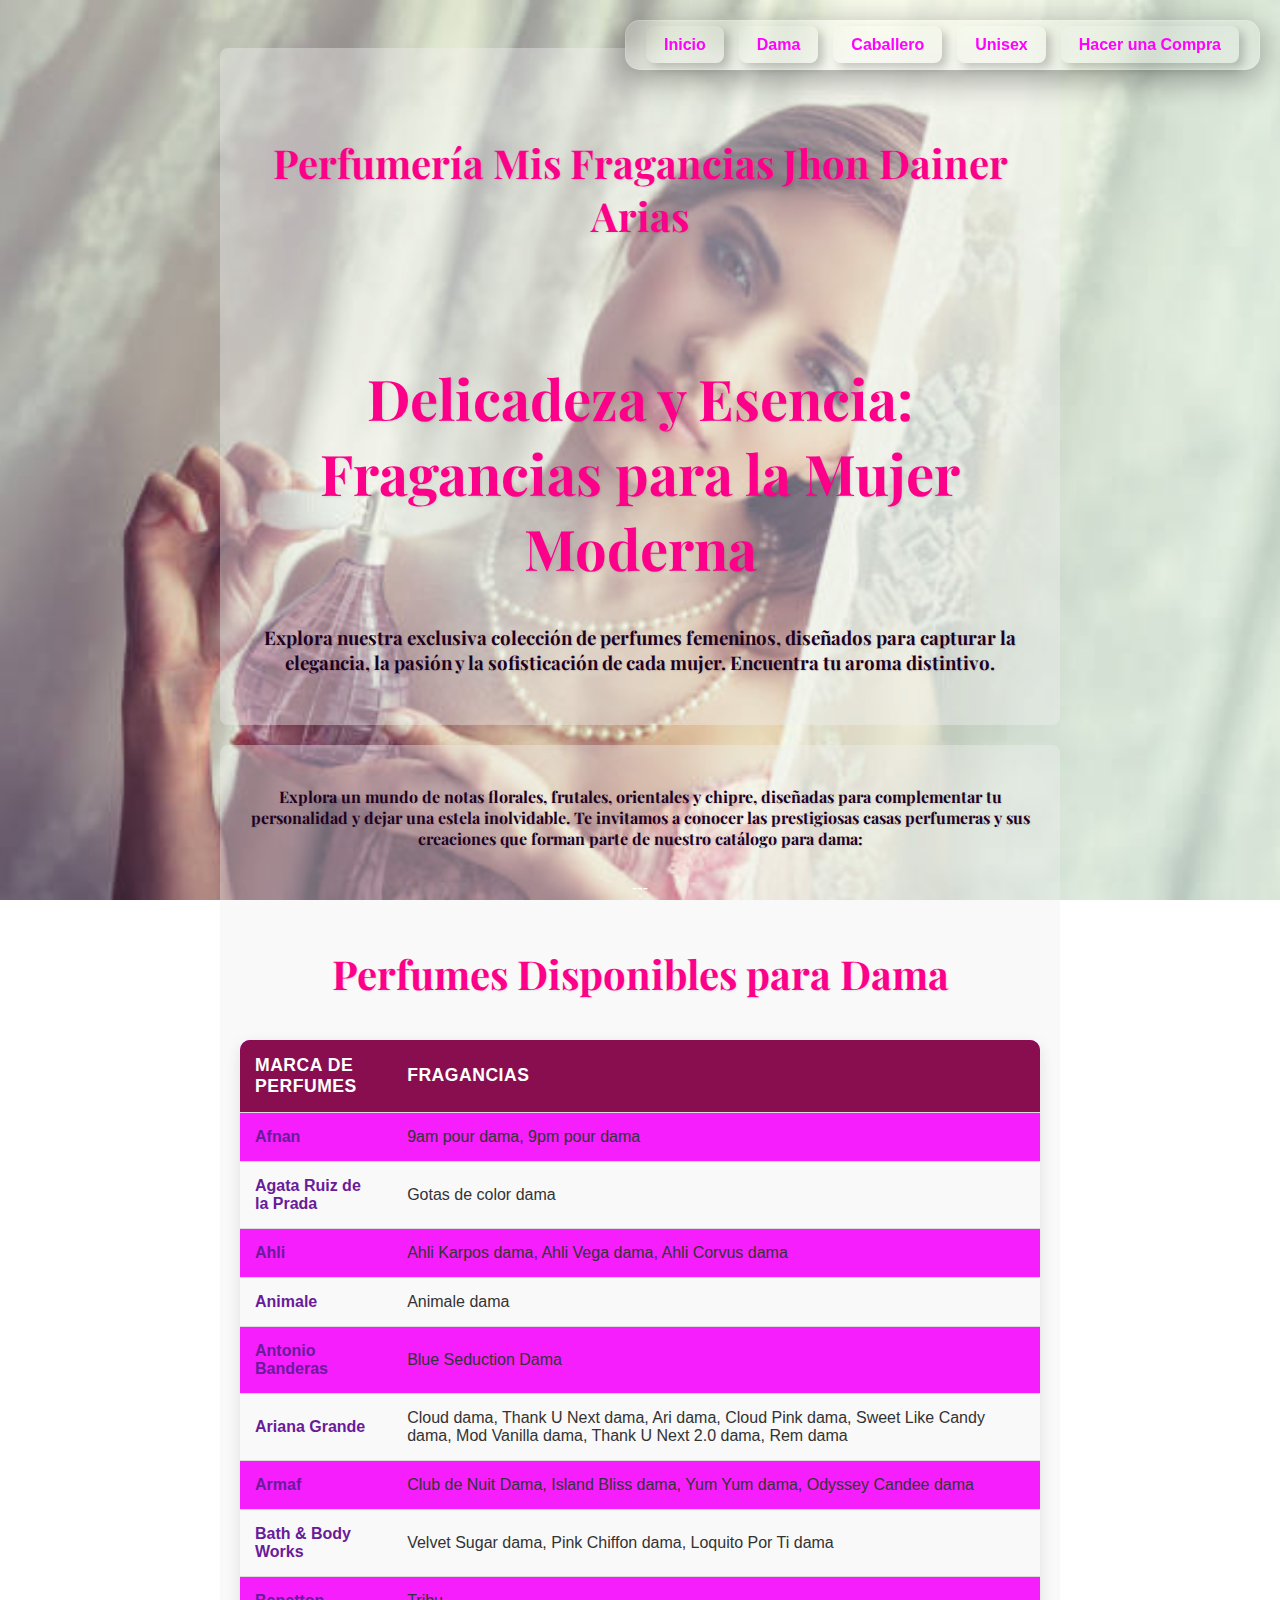
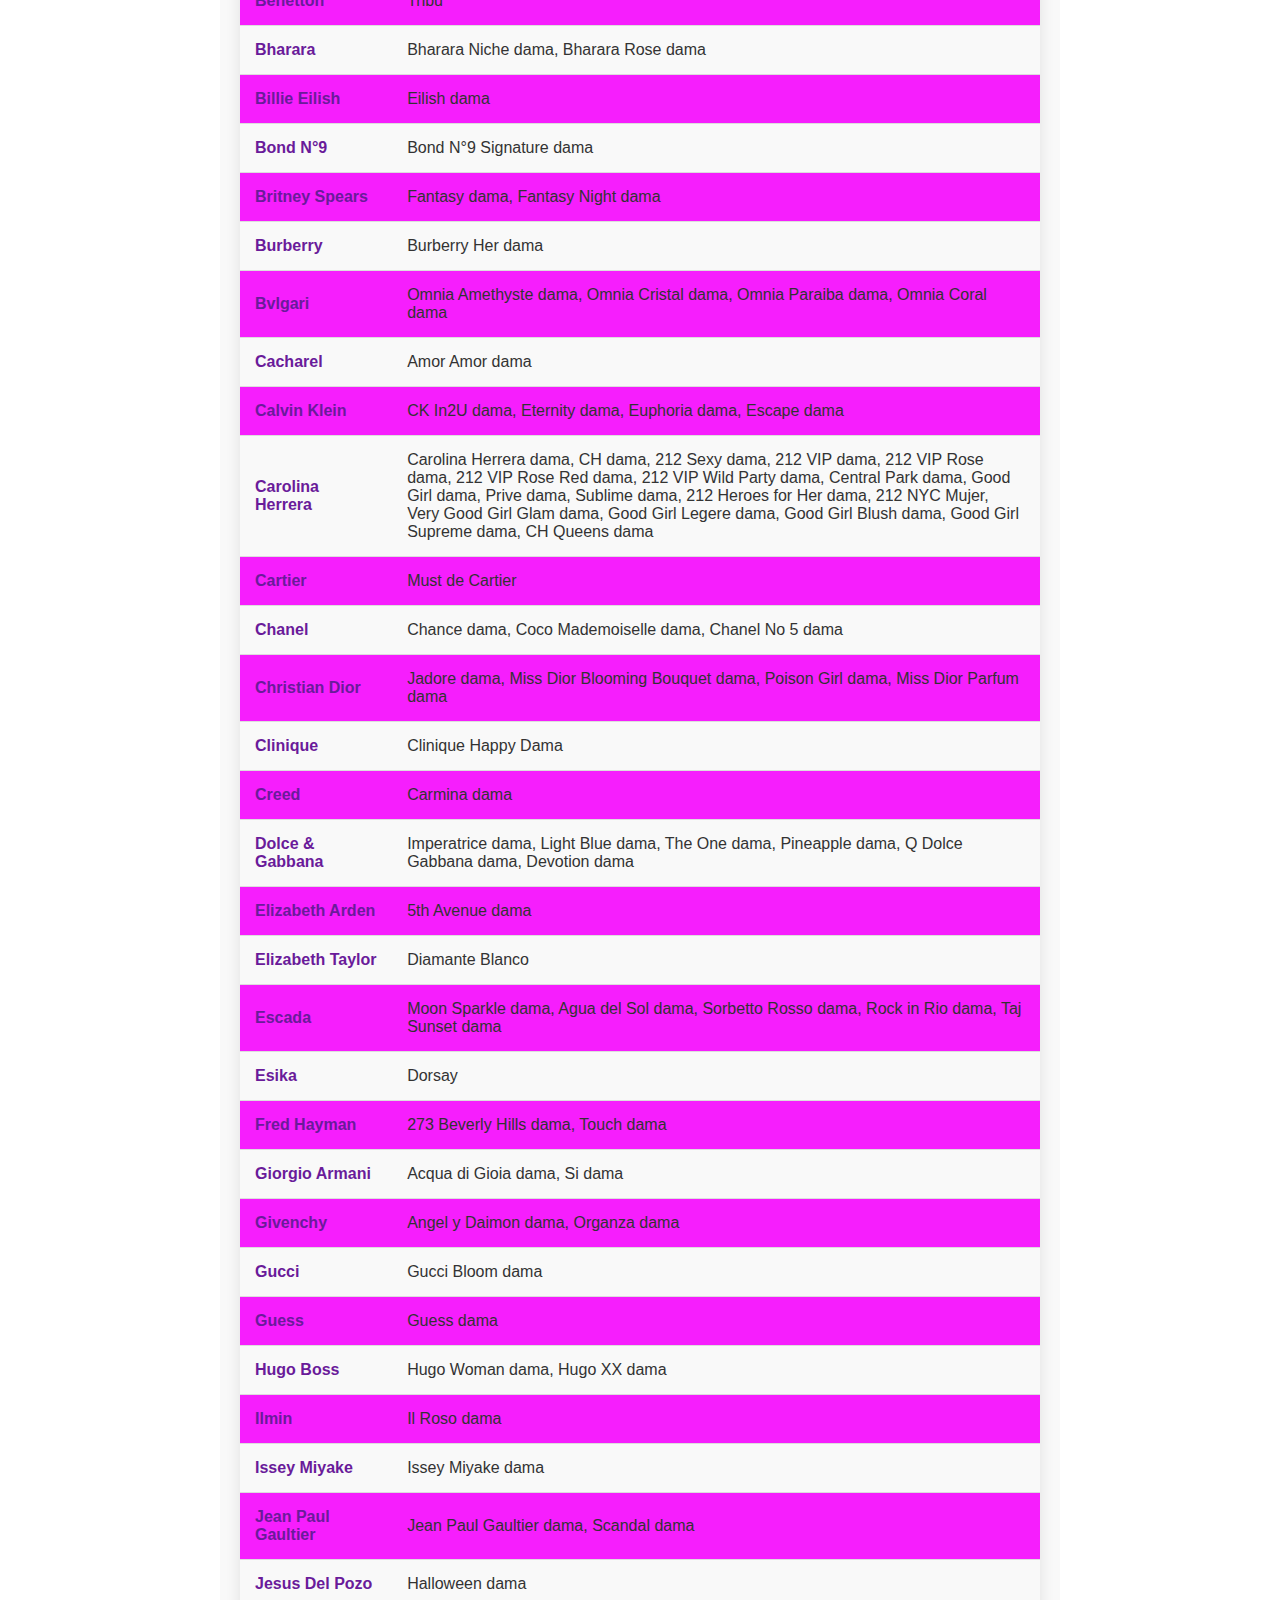
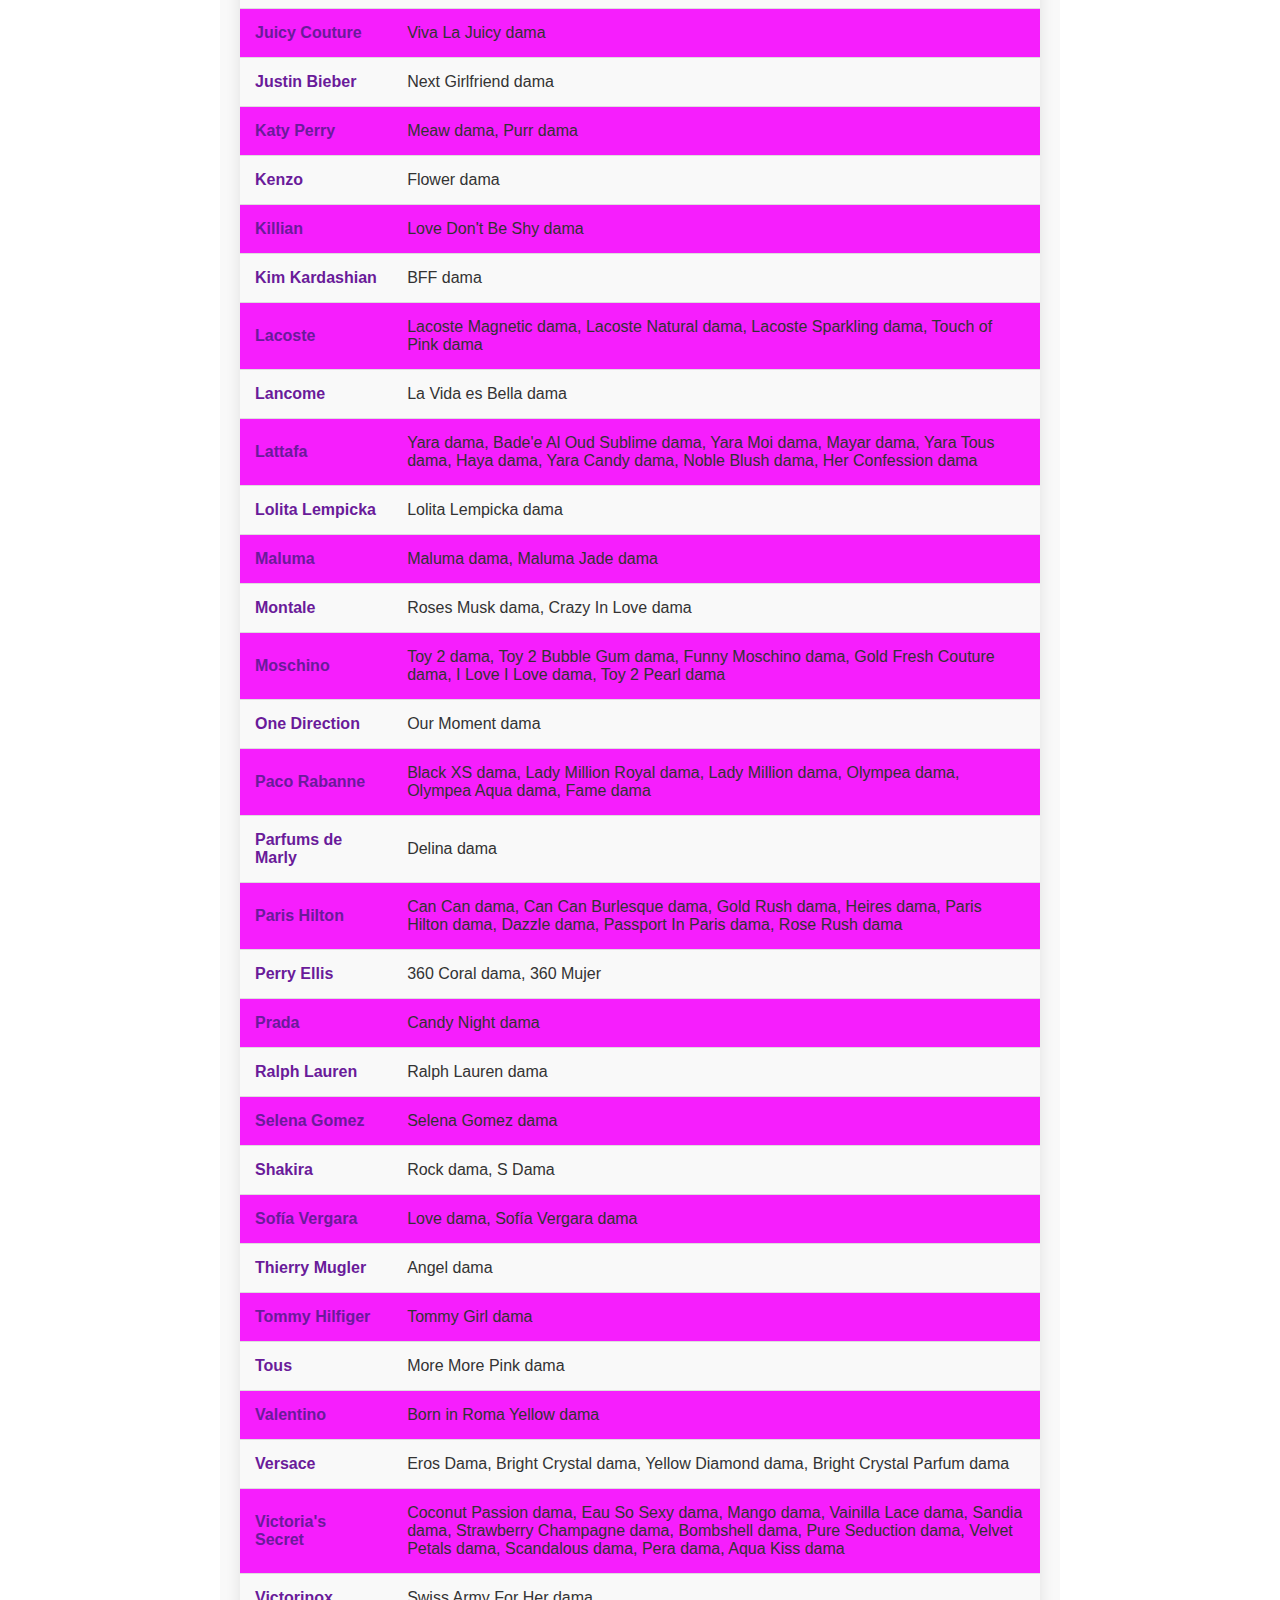
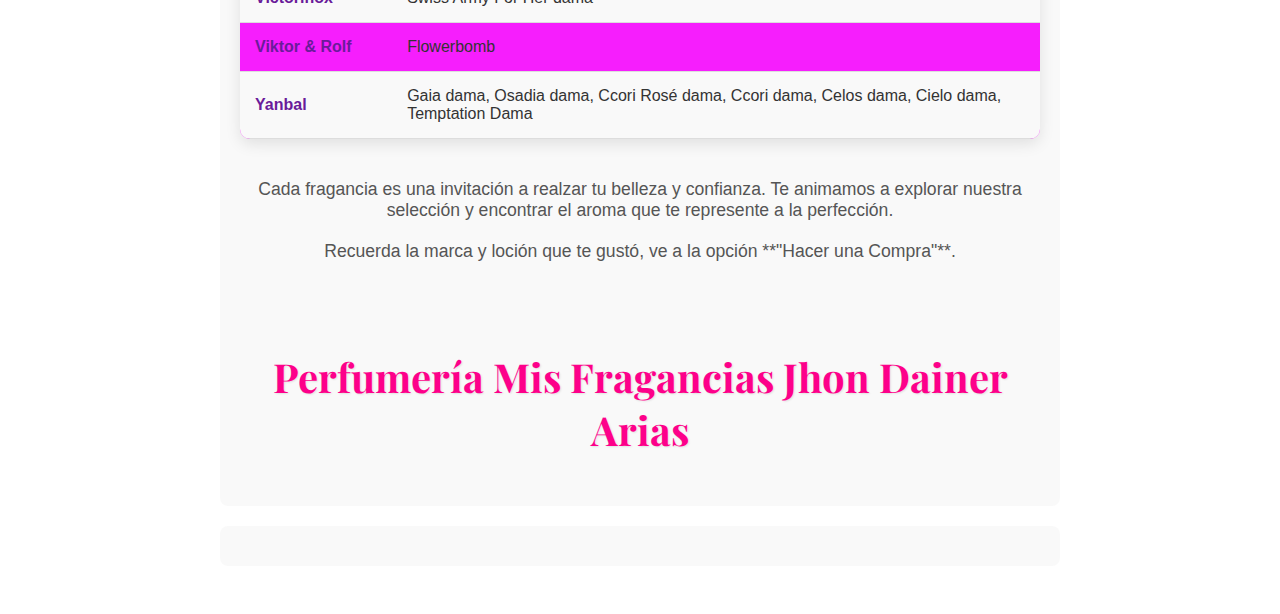
<file: dama.html>
<!DOCTYPE html>
<html lang="es">
<head>
    <meta charset="UTF-8">
    <meta name="viewport" content="width=device-width, initial-scale=1.0">
    <title>Fragancias para Dama - Tu Perfumería</title>
    
    <style>
        /* --- ESTILOS GLOBALES Y DE BASE PARA LA PÁGINA DAMA --- */
        body {
            /* CORRECCIÓN: Usar barra inclinada hacia adelante (/) en la ruta */
            /* Si 'fondomujer.jpg' está directamente en la misma carpeta que este HTML, la ruta es solo 'fondomujer.jpg' */
            /* Si está en una subcarpeta llamada 'imagen', la ruta sería 'imagen/fondomujer.jpg' */
            background-image: url('imagen/mujerperfum.jpg'); 
            
            /* Cubre todo el área disponible sin dejar espacios vacíos */
            background-size: cover; 
            
            /* Centra la imagen en el fondo */
            background-position: center center; 
            
            /* Hace que la imagen se quede fija al hacer scroll */
            background-attachment: fixed; 
            
            /* Opcional: Asegura que el fondo no se repita */
            background-repeat: no-repeat; 

            /* Opcional: Estilos para que el contenido sea visible y se pueda desplazar */
            color: #fff; /* Color de texto blanco para contraste */
            min-height: 150vh; /* Para asegurar que haya suficiente contenido y puedas hacer scroll */
            font-family: sans-serif;
            text-align: center;
            padding: 20px;
        }

        /* Opcional: Algunos estilos básicos para el contenido para que lo veas mejor */
        header, main, footer {
            /* Considera aumentar la opacidad (el último número) si el texto no se lee bien */
            background-color: rgba(240, 239, 239, 0.4); /* Levemente más opaco para mejor lectura */
            margin: 20px auto;
            padding: 20px;
            max-width: 800px;
            border-radius: 8px;
        }
        /* --- Estilos para la tabla de fragancias --- */
        .table-container {
            max-width: 900px; /* Ancho máximo para la tabla */
            margin: 40px auto; /* Centra la tabla y da espacio */
            background: rgba(245, 6, 253, 0.9); /* Fondo blanco casi opaco */
            border-radius: 10px;
            box-shadow: 0 5px 15px rgba(0, 0, 0, 0.1);
            overflow-x: auto; /* Permite desplazamiento horizontal en pantallas pequeñas */
        }

        table {
            width: 100%;
            border-collapse: collapse; /* Elimina el espacio entre las celdas */
            color: #333; /* Color de texto oscuro para la tabla */
        }

        th, td {
            padding: 15px;
            text-align: left;
            border-bottom: 1px solid #ddd; /* Línea separadora entre filas */
        }

        th {
            background-color: #880e4f; /* Color de cabecera que combine con tus títulos */
            color: white;
            font-weight: bold;
            text-transform: uppercase;
            letter-spacing: 0.5px;
            font-size: 1.1em;
        }

        tbody tr:nth-child(even) {
            background-color: #f9f9f9; /* Color de fondo para filas pares (efecto cebra) */
        }

        tbody tr:hover {
            background-color: #f0e6f2; /* Color al pasar el ratón por la fila */
        }

        td strong {
            color: #6a1b9a; /* Color para las casas de perfume en negrita */
        }

        /* Adaptabilidad de la tabla para pantallas pequeñas */
        @media (max-width: 600px) {
            table, thead, tbody, th, td, tr {
                display: block; /* Hace que los elementos de la tabla se comporten como bloques */
            }

            thead tr {
                position: absolute;
                top: -9999px; /* Oculta la cabecera original en móviles */
                left: -9999px;
            }

            tr {
                margin-bottom: 15px;
                border: 1px solid #ddd;
                border-radius: 8px;
                overflow: hidden; /* Asegura que los bordes redondeados se vean bien */
                box-shadow: 0 2px 5px rgba(0,0,0,0.05);
            }

            td {
                border: none;
                border-bottom: 1px solid #eee;
                position: relative;
                padding-left: 50%; /* Espacio para la etiqueta de la columna */
                text-align: right;
            }

            td:last-child {
                border-bottom: none; /* Elimina el borde inferior de la última celda */
            }

            /* Pseudo-elemento para mostrar la etiqueta de la columna */
            td:before {
                content: attr(data-label); /* Usa el atributo data-label como contenido */
                position: absolute;
                left: 0;
                width: 45%;
                padding-left: 15px;
                white-space: nowrap;
                text-align: left;
                font-weight: bold;
                color: #880e4f; /* Color de las etiquetas */
            }
        }
        
        h1, h2{
            font-family: 'Playfair Display', serif; /* Una fuente con serifa para títulos elegantes */
            color: lab(55.19% 85.1 -0.89); /* Borgoña o morado oscuro para contraste femenino */
            text-align: center;
            margin-bottom: 30px;
            text-shadow: 1px 1px 2px rgba(0,0,0,0.1);
        }
        h3,h4,h5,h6{ /* Corregido de h5,h5 a h6 para ser más general */
            font-family: 'Playfair Display', serif; /* Una fuente con serifa para títulos elegantes */
            color: lab(3.52% 18.09 -12.38); /* Borgoña o morado oscuro para contraste femenino */
            text-align: center;
            margin-bottom: 30px;
            text-shadow: 1px 1px 2px rgba(0,0,0,0.1);
        }
        h1 {
            font-size: 3.5em;
            padding-top: 80px; /* Espacio para que no se solape con el menú flotante */
            margin-bottom: 40px;
        }

        h2 {
            font-size: 2.5em;
            margin-top: 50px;
        }

        p {
            font-size: 1.1em;
            margin-bottom: 20px;
            color: #555; /* Gris oscuro para los párrafos, asegúrate de que contraste con el fondo semi-transparente */
            text-align: center;
            max-width: 800px;
            margin-left: auto;
            margin-right: auto;
        }

        /* --- CONTENIDO PRINCIPAL: Contenedor General --- */
        .main-content {
            padding: 20px;
            max-width: 1200px;
            margin: 0 auto;
        }

        /* --- SECCIÓN DE PRODUCTOS (GRID) --- */
        .perfume-grid {
            display: grid;
            grid-template-columns: repeat(auto-fit, minmax(280px, 1fr)); /* Columnas responsivas */
            gap: 30px; /* Espacio entre las tarjetas de producto */
            padding: 30px 0;
            justify-content: center; /* Centra las tarjetas si no llenan la fila */
        }

        .perfume-card {
            background: rgba(255, 255, 255, 0.85); /* Fondo blanco semitransparente para efecto cristal */
            backdrop-filter: blur(8px);
            -webkit-backdrop-filter: blur(8px);
            border-radius: 15px;
            border: 1px solid rgba(255, 255, 255, 0.3);
            box-shadow: 0 8px 25px rgba(0, 0, 0, 0.1); /* Sombra elegante */
            padding: 25px;
            text-align: center;
            transition: transform 0.3s ease, box-shadow 0.3s ease;
        }

        .perfume-card:hover {
            transform: translateY(-8px); /* Efecto flotante al pasar el ratón */
            box-shadow: 0 12px 30px rgba(0, 0, 0, 0.2); /* Sombra más pronunciada */
        }

        .perfume-card img {
            max-width: 100%;
            height: 200px; /* Altura fija para las imágenes */
            object-fit: contain; /* Mantiene la proporción y cabe dentro del contenedor */
            border-radius: 10px;
            margin-bottom: 15px;
            box-shadow: 0 2px 8px rgba(0,0,0,0.1);
        }

        .perfume-card h3 {
            font-size: 1.5em;
            margin-top: 10px;
            margin-bottom: 10px;
            color: #6a1b9a; /* Morado más vibrante */
        }

        .perfume-card p.description {
            font-size: 0.95em;
            color: #666;
            margin-bottom: 15px;
            min-height: 60px; /* Altura mínima para descripciones consistentes */
            overflow: hidden; /* Oculta el texto si es muy largo */
            text-overflow: ellipsis; /* Añade puntos suspensivos */
            display: -webkit-box;
            -webkit-line-clamp: 3; /* Limita a 3 líneas */
            -webkit-box-orient: vertical;
        }

        .perfume-card .price {
            font-size: 1.4em;
            font-weight: bold;
            color: #d81b60; /* Rosa intenso para precios */
            margin-bottom: 20px;
        }

        .buy-button {
            background-color: #ec407a; /* Rosa fuerte */
            color: white;
            border: none;
            padding: 12px 25px;
            border-radius: 30px; /* Botón más redondeado */
            cursor: pointer;
            font-size: 1.1em;
            font-weight: bold;
            transition: background-color 0.3s ease, transform 0.2s ease, box-shadow 0.3s ease;
            box-shadow: 0 3px 8px rgba(0, 0, 0, 0.15);
            text-decoration: none; /* Si es un enlace */
        }

        .buy-button:hover {
            background-color: #d81b60; /* Rosa más oscuro al pasar el ratón */
            transform: translateY(-3px);
            box-shadow: 0 5px 12px rgba(0, 0, 0, 0.25);
        }

        /* --- ESTILOS DEL MENÚ FLOTANTE (COPIADOS DE TU CÓDIGO) --- */
        .menu-flotante {
            position: fixed;
            top: 20px;
            right: 20px;
            left: auto;
            transform: none;
            z-index: 1000;
            background: linear-gradient(135deg, rgba(255, 255, 255, 0.1), rgba(255, 255, 255, 0.05));
            backdrop-filter: blur(10px);
            -webkit-backdrop-filter: blur(10px);
            border-radius: 15px;
            border: 1px solid rgba(255, 255, 255, 0.18);
            box-shadow: 0 8px 32px 0 rgba(0, 0, 0, 0.37);
            display: flex;
            flex-direction: row;
            align-items: center;
            padding: 15px 20px;
            transition: all 0.3s ease-in-out;
        }

        .menu-flotante:hover {
            transform: none;
            box-shadow: 0 12px 40px 0 rgba(0, 0, 0, 0.45);
            border: 1px solid rgba(255, 255, 255, 0.3);
        }

        .menu-flotante ul {
            list-style: none;
            margin: 0;
            padding: 0;
            display: flex;
            gap: 15px;
            align-items: center;
            width: 100%;
            justify-content: flex-end;
        }

        .menu-flotante ul li {
            list-style: none;
        }

        .menu-flotante ul li a {
            background: rgba(255, 255, 255, 0.1);
            color: #fd02fd;
            text-decoration: none;
            padding: 10px 18px;
            border-radius: 8px;
            font-size: 1em;
            font-weight: bold;
            text-align: center;
            border: none;
            cursor: pointer;
            box-shadow: 5px 5px 10px rgba(0, 0, 0, 0.2),
                        -5px -5px 10px rgba(255, 255, 255, 0.05);
            transition: all 0.2s ease-in-out;
            white-space: nowrap;
        }

        .menu-flotante ul li a:hover {
            background: rgba(255, 255, 255, 0.2);
            transform: translateY(-2px);
            box-shadow: 7px 7px 14px rgba(0, 0, 0, 0.3),
                        -7px -7px 14px rgba(255, 255, 255, 0.1);
        }

        .menu-flotante ul li a:active {
            transform: translateY(0);
            box-shadow: inset 2px 2px 5px rgba(0, 0, 0, 0.3),
                        inset -2px -2px 5px rgba(0, 0, 0, 0.2);
            background: rgba(255, 255, 255, 0.1);
        }

        /* --- Adaptabilidad (Responsive Design) del Menú --- */
        @media (max-width: 768px) {
            .menu-flotante {
                top: 15px;
                right: 15px;
                padding: 10px 15px;
                border-radius: 10px;
            }
            .menu-flotante ul {
                gap: 10px;
            }
            .menu-flotante ul li a {
                padding: 8px 12px;
                font-size: 0.9em;
            }
            h1 {
                font-size: 2.8em;
                padding-top: 60px;
            }
            h2 {
                font-size: 2em;
            }
        }

        @media (max-width: 480px) {
            .menu-flotante {
                top: 10px;
                right: 10px;
                padding: 8px 10px;
                border-radius: 8px;
                width: auto;
                left: auto;
                transform: none;
            }
            .menu-flotante ul {
                flex-wrap: wrap;
                justify-content: flex-end;
                gap: 8px;
            }
            .menu-flotante ul li a {
                padding: 6px 10px;
                font-size: 0.8em;
            }
            h1 {
                font-size: 2.2em;
                padding-top: 50px;
            }
            h2 {
                font-size: 1.8em;
            }
            .perfume-card {
                padding: 15px;
                margin-bottom: 20px;
            }
            .perfume-card img {
                height: 150px;
            }
        }
    </style>
    <link href="https://fonts.googleapis.com/css2?family=Playfair+Display:wght@400;700&family=Segoe+UI:wght@400;600&display=swap" rel="stylesheet">
</head>
<body>
    <nav class="menu-flotante">
        <ul>
            <li><a href="index.html">Inicio</a></li>
            <li><a href="dama.html">Dama</a></li>
            <li><a href="caballero.html">Caballero</a></li>
            <li><a href="unisex.html">Unisex</a></li>
            <li><a href="comprar.html">Hacer una Compra</a></li>
        </ul>
    </nav>

    <header>
        <br>
        <h2>Perfumería Mis Fragancias Jhon Dainer Arias</h2>
        <h1>Delicadeza y Esencia: Fragancias para la Mujer Moderna</h1>
        <h3>Explora nuestra exclusiva colección de perfumes femeninos, diseñados para capturar la elegancia, la pasión y la sofisticación de cada mujer. Encuentra tu aroma distintivo.</h3>
    </header>

    <main>
        <section class="article-content">
            <h4>Explora un mundo de notas florales, frutales, orientales y chipre, diseñadas para complementar tu personalidad y dejar una estela inolvidable. Te invitamos a conocer las prestigiosas casas perfumeras y sus creaciones que forman parte de nuestro catálogo para dama:</h4>
        </section>

        ---
        
        <section class="table-display-section">
            <h2>Perfumes Disponibles para Dama</h2>
            <div class="table-container">
                <table>
                    <thead>
                        <tr>
                            <th>Marca de Perfumes</th>
                            <th>Fragancias</th>
                        </tr>
                    </thead>
                    <tbody>
                        <tr>
                            <td data-label="Marca"><strong>Afnan</strong></td>
                            <td data-label="Fragancias">9am pour dama, 9pm pour dama</td>
                        </tr>
                        <tr>
                            <td data-label="Marca"><strong>Agata Ruiz de la Prada</strong></td>
                            <td data-label="Fragancias">Gotas de color dama</td>
                        </tr>
                        <tr>
                            <td data-label="Marca"><strong>Ahli</strong></td>
                            <td data-label="Fragancias">Ahli Karpos dama, Ahli Vega dama, Ahli Corvus dama</td>
                        </tr>
                        <tr>
                            <td data-label="Marca"><strong>Animale</strong></td>
                            <td data-label="Fragancias">Animale dama</td>
                        </tr>
                        <tr>
                            <td data-label="Marca"><strong>Antonio Banderas</strong></td>
                            <td data-label="Fragancias">Blue Seduction Dama</td>
                        </tr>
                        <tr>
                            <td data-label="Marca"><strong>Ariana Grande</strong></td>
                            <td data-label="Fragancias">Cloud dama, Thank U Next dama, Ari dama, Cloud Pink dama, Sweet Like Candy dama, Mod Vanilla dama, Thank U Next 2.0 dama, Rem dama</td>
                        </tr>
                        <tr>
                            <td data-label="Marca"><strong>Armaf</strong></td>
                            <td data-label="Fragancias">Club de Nuit Dama, Island Bliss dama, Yum Yum dama, Odyssey Candee dama</td>
                        </tr>
                        <tr>
                            <td data-label="Marca"><strong>Bath & Body Works</strong></td>
                            <td data-label="Fragancias">Velvet Sugar dama, Pink Chiffon dama, Loquito Por Ti dama</td>
                        </tr>
                        <tr>
                            <td data-label="Marca"><strong>Benetton</strong></td>
                            <td data-label="Fragancias">Tribu</td>
                        </tr>
                        <tr>
                            <td data-label="Marca"><strong>Bharara</strong></td>
                            <td data-label="Fragancias">Bharara Niche dama, Bharara Rose dama</td>
                        </tr>
                        <tr>
                            <td data-label="Marca"><strong>Billie Eilish</strong></td>
                            <td data-label="Fragancias">Eilish dama</td>
                        </tr>
                        <tr>
                            <td data-label="Marca"><strong>Bond N°9</strong></td>
                            <td data-label="Fragancias">Bond N°9 Signature dama</td>
                        </tr>
                        <tr>
                            <td data-label="Marca"><strong>Britney Spears</strong></td>
                            <td data-label="Fragancias">Fantasy dama, Fantasy Night dama</td>
                        </tr>
                        <tr>
                            <td data-label="Marca"><strong>Burberry</strong></td>
                            <td data-label="Fragancias">Burberry Her dama</td>
                        </tr>
                        <tr>
                            <td data-label="Marca"><strong>Bvlgari</strong></td>
                            <td data-label="Fragancias">Omnia Amethyste dama, Omnia Cristal dama, Omnia Paraiba dama, Omnia Coral dama</td>
                        </tr>
                        <tr>
                            <td data-label="Marca"><strong>Cacharel</strong></td>
                            <td data-label="Fragancias">Amor Amor dama</td>
                        </tr>
                        <tr>
                            <td data-label="Marca"><strong>Calvin Klein</strong></td>
                            <td data-label="Fragancias">CK In2U dama, Eternity dama, Euphoria dama, Escape dama</td>
                        </tr>
                        <tr>
                            <td data-label="Marca"><strong>Carolina Herrera</strong></td>
                            <td data-label="Fragancias">Carolina Herrera dama, CH dama, 212 Sexy dama, 212 VIP dama, 212 VIP Rose dama, 212 VIP Rose Red dama, 212 VIP Wild Party dama, Central Park dama, Good Girl dama, Prive dama, Sublime dama, 212 Heroes for Her dama, 212 NYC Mujer, Very Good Girl Glam dama, Good Girl Legere dama, Good Girl Blush dama, Good Girl Supreme dama, CH Queens dama</td>
                        </tr>
                        <tr>
                            <td data-label="Marca"><strong>Cartier</strong></td>
                            <td data-label="Fragancias">Must de Cartier</td>
                        </tr>
                        <tr>
                            <td data-label="Marca"><strong>Chanel</strong></td>
                            <td data-label="Fragancias">Chance dama, Coco Mademoiselle dama, Chanel No 5 dama</td>
                        </tr>
                        <tr>
                            <td data-label="Marca"><strong>Christian Dior</strong></td>
                            <td data-label="Fragancias">Jadore dama, Miss Dior Blooming Bouquet dama, Poison Girl dama, Miss Dior Parfum dama</td>
                        </tr>
                        <tr>
                            <td data-label="Marca"><strong>Clinique</strong></td>
                            <td data-label="Fragancias">Clinique Happy Dama</td>
                        </tr>
                        <tr>
                            <td data-label="Marca"><strong>Creed</strong></td>
                            <td data-label="Fragancias">Carmina dama</td>
                        </tr>
                        <tr>
                            <td data-label="Marca"><strong>Dolce & Gabbana</strong></td>
                            <td data-label="Fragancias">Imperatrice dama, Light Blue dama, The One dama, Pineapple dama, Q Dolce Gabbana dama, Devotion dama</td>
                        </tr>
                        <tr>
                            <td data-label="Marca"><strong>Elizabeth Arden</strong></td>
                            <td data-label="Fragancias">5th Avenue dama</td>
                        </tr>
                        <tr>
                            <td data-label="Marca"><strong>Elizabeth Taylor</strong></td>
                            <td data-label="Fragancias">Diamante Blanco</td>
                        </tr>
                        <tr>
                            <td data-label="Marca"><strong>Escada</strong></td>
                            <td data-label="Fragancias">Moon Sparkle dama, Agua del Sol dama, Sorbetto Rosso dama, Rock in Rio dama, Taj Sunset dama</td>
                        </tr>
                        <tr>
                            <td data-label="Marca"><strong>Esika</strong></td>
                            <td data-label="Fragancias">Dorsay</td>
                        </tr>
                        <tr>
                            <td data-label="Marca"><strong>Fred Hayman</strong></td>
                            <td data-label="Fragancias">273 Beverly Hills dama, Touch dama</td>
                        </tr>
                        <tr>
                            <td data-label="Marca"><strong>Giorgio Armani</strong></td>
                            <td data-label="Fragancias">Acqua di Gioia dama, Si dama</td>
                        </tr>
                        <tr>
                            <td data-label="Marca"><strong>Givenchy</strong></td>
                            <td data-label="Fragancias">Angel y Daimon dama, Organza dama</td>
                        </tr>
                        <tr>
                            <td data-label="Marca"><strong>Gucci</strong></td>
                            <td data-label="Fragancias">Gucci Bloom dama</td>
                        </tr>
                        <tr>
                            <td data-label="Marca"><strong>Guess</strong></td>
                            <td data-label="Fragancias">Guess dama</td>
                        </tr>
                        <tr>
                            <td data-label="Marca"><strong>Hugo Boss</strong></td>
                            <td data-label="Fragancias">Hugo Woman dama, Hugo XX dama</td>
                        </tr>
                        <tr>
                            <td data-label="Marca"><strong>Ilmin</strong></td>
                            <td data-label="Fragancias">Il Roso dama</td>
                        </tr>
                        <tr>
                            <td data-label="Marca"><strong>Issey Miyake</strong></td>
                            <td data-label="Fragancias">Issey Miyake dama</td>
                        </tr>
                        <tr>
                            <td data-label="Marca"><strong>Jean Paul Gaultier</strong></td>
                            <td data-label="Fragancias">Jean Paul Gaultier dama, Scandal dama</td>
                        </tr>
                        <tr>
                            <td data-label="Marca"><strong>Jesus Del Pozo</strong></td>
                            <td data-label="Fragancias">Halloween dama</td>
                        </tr>
                        <tr>
                            <td data-label="Marca"><strong>Juicy Couture</strong></td>
                            <td data-label="Fragancias">Viva La Juicy dama</td>
                        </tr>
                        <tr>
                            <td data-label="Marca"><strong>Justin Bieber</strong></td>
                            <td data-label="Fragancias">Next Girlfriend dama</td>
                        </tr>
                        <tr>
                            <td data-label="Marca"><strong>Katy Perry</strong></td>
                            <td data-label="Fragancias">Meaw dama, Purr dama</td>
                        </tr>
                        <tr>
                            <td data-label="Marca"><strong>Kenzo</strong></td>
                            <td data-label="Fragancias">Flower dama</td>
                        </tr>
                        <tr>
                            <td data-label="Marca"><strong>Killian</strong></td>
                            <td data-label="Fragancias">Love Don't Be Shy dama</td>
                        </tr>
                        <tr>
                            <td data-label="Marca"><strong>Kim Kardashian</strong></td>
                            <td data-label="Fragancias">BFF dama</td>
                        </tr>
                        <tr>
                            <td data-label="Marca"><strong>Lacoste</strong></td>
                            <td data-label="Fragancias">Lacoste Magnetic dama, Lacoste Natural dama, Lacoste Sparkling dama, Touch of Pink dama</td>
                        </tr>
                        <tr>
                            <td data-label="Marca"><strong>Lancome</strong></td>
                            <td data-label="Fragancias">La Vida es Bella dama</td>
                        </tr>
                        <tr>
                            <td data-label="Marca"><strong>Lattafa</strong></td>
                            <td data-label="Fragancias">Yara dama, Bade'e Al Oud Sublime dama, Yara Moi dama, Mayar dama, Yara Tous dama, Haya dama, Yara Candy dama, Noble Blush dama, Her Confession dama</td>
                        </tr>
                        <tr>
                            <td data-label="Marca"><strong>Lolita Lempicka</strong></td>
                            <td data-label="Fragancias">Lolita Lempicka dama</td>
                        </tr>
                        <tr>
                            <td data-label="Marca"><strong>Maluma</strong></td>
                            <td data-label="Fragancias">Maluma dama, Maluma Jade dama</td>
                        </tr>
                        <tr>
                            <td data-label="Marca"><strong>Montale</strong></td>
                            <td data-label="Fragancias">Roses Musk dama, Crazy In Love dama</td>
                        </tr>
                        <tr>
                            <td data-label="Marca"><strong>Moschino</strong></td>
                            <td data-label="Fragancias">Toy 2 dama, Toy 2 Bubble Gum dama, Funny Moschino dama, Gold Fresh Couture dama, I Love I Love dama, Toy 2 Pearl dama</td>
                        </tr>
                        <tr>
                            <td data-label="Marca"><strong>One Direction</strong></td>
                            <td data-label="Fragancias">Our Moment dama</td>
                        </tr>
                        <tr>
                            <td data-label="Marca"><strong>Paco Rabanne</strong></td>
                            <td data-label="Fragancias">Black XS dama, Lady Million Royal dama, Lady Million dama, Olympea dama, Olympea Aqua dama, Fame dama</td>
                        </tr>
                        <tr>
                            <td data-label="Marca"><strong>Parfums de Marly</strong></td>
                            <td data-label="Fragancias">Delina dama</td>
                        </tr>
                        <tr>
                            <td data-label="Marca"><strong>Paris Hilton</strong></td>
                            <td data-label="Fragancias">Can Can dama, Can Can Burlesque dama, Gold Rush dama, Heires dama, Paris Hilton dama, Dazzle dama, Passport In Paris dama, Rose Rush dama</td>
                        </tr>
                        <tr>
                            <td data-label="Marca"><strong>Perry Ellis</strong></td>
                            <td data-label="Fragancias">360 Coral dama, 360 Mujer</td>
                        </tr>
                        <tr>
                            <td data-label="Marca"><strong>Prada</strong></td>
                            <td data-label="Fragancias">Candy Night dama</td>
                        </tr>
                        <tr>
                            <td data-label="Marca"><strong>Ralph Lauren</strong></td>
                            <td data-label="Fragancias">Ralph Lauren dama</td>
                        </tr>
                        <tr>
                            <td data-label="Marca"><strong>Selena Gomez</strong></td>
                            <td data-label="Fragancias">Selena Gomez dama</td>
                        </tr>
                        <tr>
                            <td data-label="Marca"><strong>Shakira</strong></td>
                            <td data-label="Fragancias">Rock dama, S Dama</td>
                        </tr>
                        <tr>
                            <td data-label="Marca"><strong>Sofía Vergara</strong></td>
                            <td data-label="Fragancias">Love dama, Sofía Vergara dama</td>
                        </tr>
                        <tr>
                            <td data-label="Marca"><strong>Thierry Mugler</strong></td>
                            <td data-label="Fragancias">Angel dama</td>
                        </tr>
                        <tr>
                            <td data-label="Marca"><strong>Tommy Hilfiger</strong></td>
                            <td data-label="Fragancias">Tommy Girl dama</td>
                        </tr>
                        <tr>
                            <td data-label="Marca"><strong>Tous</strong></td>
                            <td data-label="Fragancias">More More Pink dama</td>
                        </tr>
                        <tr>
                            <td data-label="Marca"><strong>Valentino</strong></td>
                            <td data-label="Fragancias">Born in Roma Yellow dama</td>
                        </tr>
                        <tr>
                            <td data-label="Marca"><strong>Versace</strong></td>
                            <td data-label="Fragancias">Eros Dama, Bright Crystal dama, Yellow Diamond dama, Bright Crystal Parfum dama</td>
                        </tr>
                        <tr>
                            <td data-label="Marca"><strong>Victoria's Secret</strong></td>
                            <td data-label="Fragancias">Coconut Passion dama, Eau So Sexy dama, Mango dama, Vainilla Lace dama, Sandia dama, Strawberry Champagne dama, Bombshell dama, Pure Seduction dama, Velvet Petals dama, Scandalous dama, Pera dama, Aqua Kiss dama</td>
                        </tr>
                        <tr>
                            <td data-label="Marca"><strong>Victorinox</strong></td>
                            <td data-label="Fragancias">Swiss Army For Her dama</td>
                        </tr>
                        <tr>
                            <td data-label="Marca"><strong>Viktor & Rolf</strong></td>
                            <td data-label="Fragancias">Flowerbomb</td>
                        </tr>
                        <tr>
                            <td data-label="Marca"><strong>Yanbal</strong></td>
                            <td data-label="Fragancias">Gaia dama, Osadia dama, Ccori Rosé dama, Ccori dama, Celos dama, Cielo dama, Temptation Dama</td>
                        </tr>
                    </tbody>
                </table>
            </div>
            
            <p>Cada fragancia es una invitación a realzar tu belleza y confianza. Te animamos a explorar nuestra selección y encontrar el aroma que te represente a la perfección.</p>
            <p>Recuerda la marca y loción que te gustó, ve a la opción **"Hacer una Compra"**.</p>
        </section>
        
        <br>
        <h2>Perfumería Mis Fragancias Jhon Dainer Arias</h2>
    </main>

    <footer>
    </footer>

</body>
</html>
</file>
